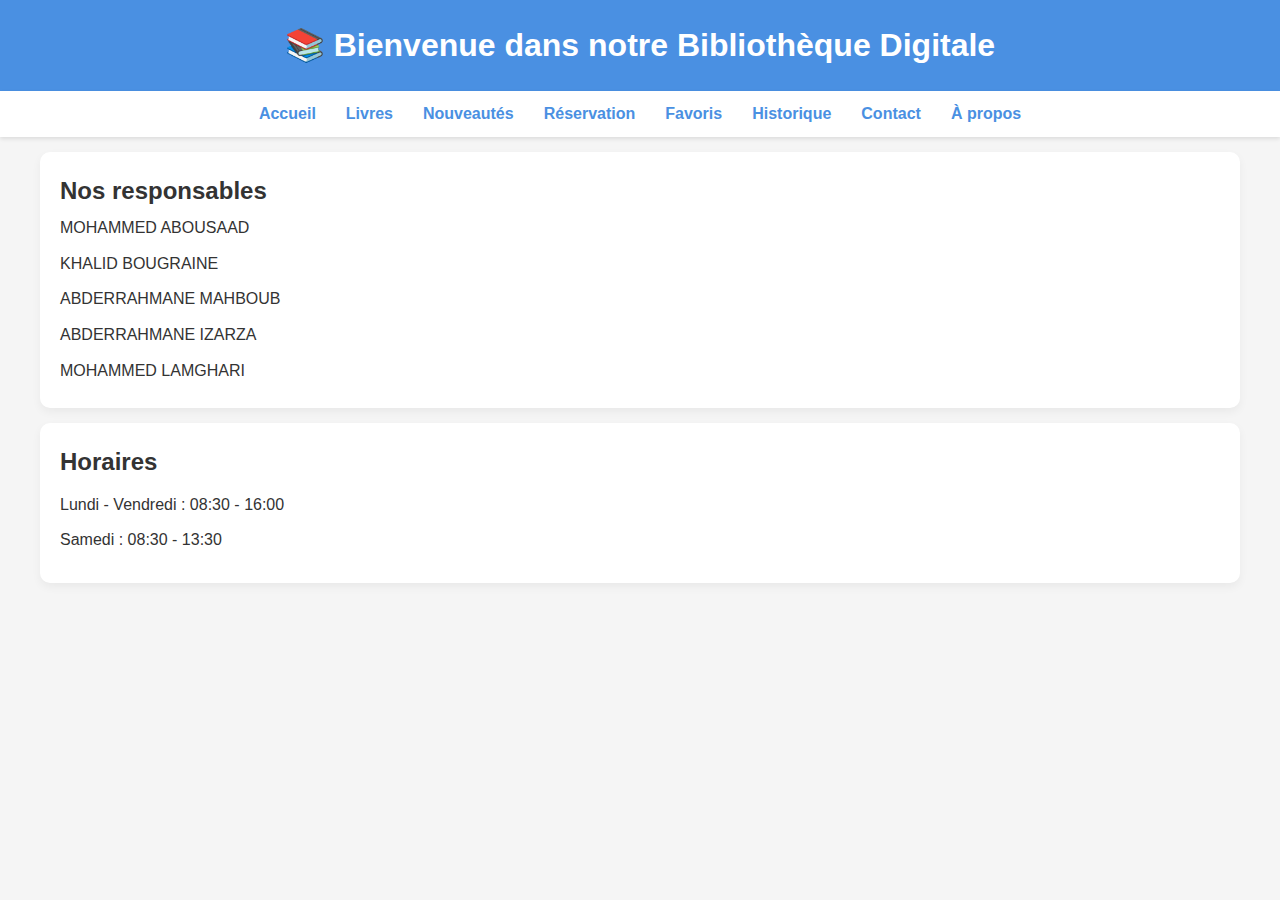
<file: index.html>
<!DOCTYPE html>
<html lang="fr">
<head>
<meta charset="UTF-8">
<title>Notre Bibliothèque Digitale</title>
<link rel="stylesheet" href="style.css">
</head>
<body>
<header>
<h1>📚 Bienvenue dans notre Bibliothèque Digitale</h1>
</header>
<nav>
<a href="index.html">Accueil</a>
<a href="livres.html">Livres</a>
<a href="nouveautes.html">Nouveautés</a>
<a href="reservation.html">Réservation</a>
<a href="favoris.html">Favoris</a>
<a href="historique.html">Historique</a>
<a href="contact.html">Contact</a>
<a href="apropos.html">À propos</a>
</nav>
<section>
<h2>Nos responsables</h2>
<ul>
<li>MOHAMMED ABOUSAAD</li>
<li>KHALID BOUGRAINE</li>
<li>ABDERRAHMANE MAHBOUB</li>
<li>ABDERRAHMANE IZARZA</li>
<li>MOHAMMED LAMGHARI</li>
</ul>
</section>
<section>
<h2>Horaires</h2>
<p>Lundi - Vendredi : 08:30 - 16:00</p>
<p>Samedi : 08:30 - 13:30</p>
</section>
</body>
</html>
</file>
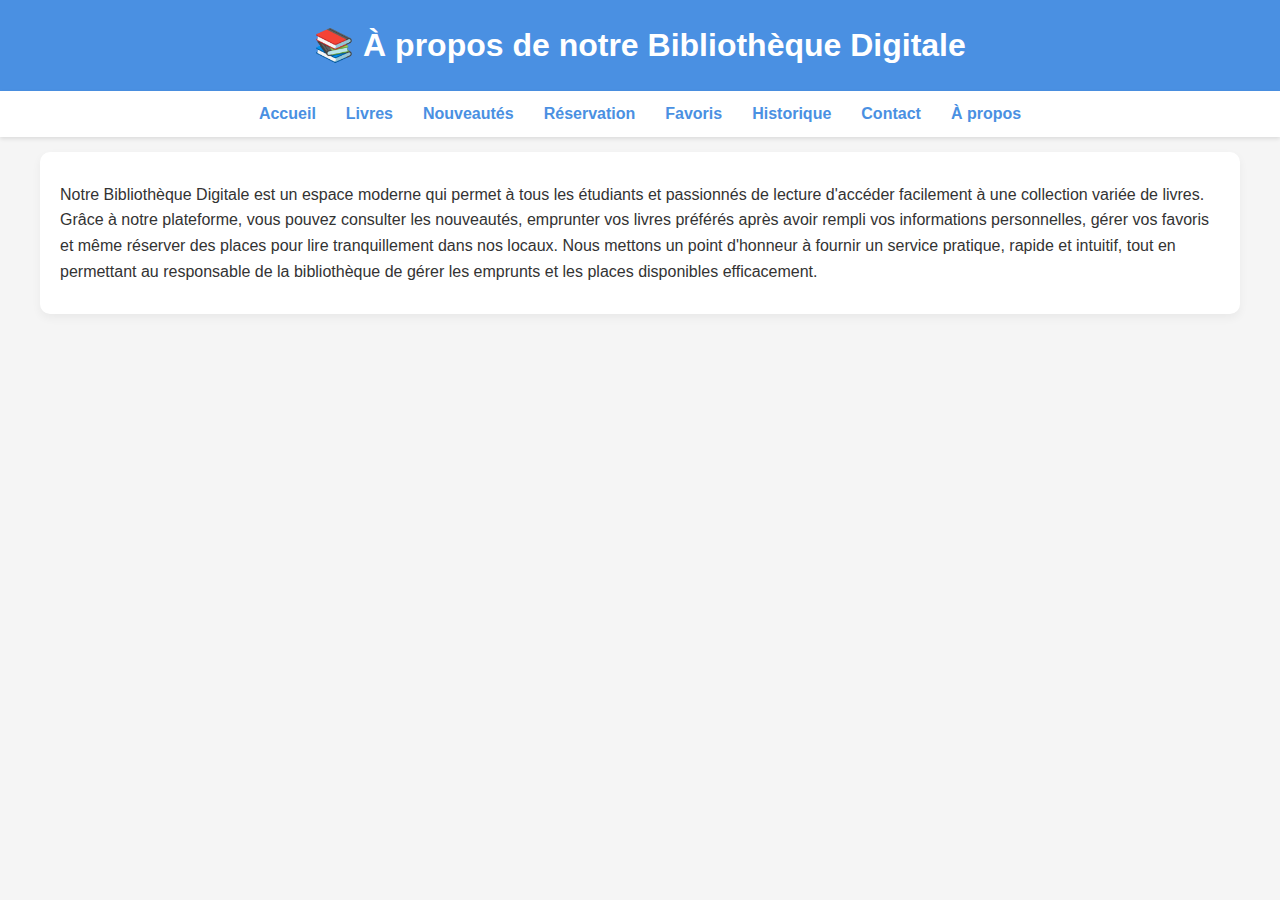
<file: apropos.html>
<!DOCTYPE html>
<html lang="fr">
<head>
<meta charset="UTF-8">
<title>À propos</title>
<link rel="stylesheet" href="style.css">
</head>
<body>
<header><h1>📚 À propos de notre Bibliothèque Digitale</h1></header>
<nav>
<a href="index.html">Accueil</a>
<a href="livres.html">Livres</a>
<a href="nouveautes.html">Nouveautés</a>
<a href="reservation.html">Réservation</a>
<a href="favoris.html">Favoris</a>
<a href="historique.html">Historique</a>
<a href="contact.html">Contact</a>
<a href="apropos.html">À propos</a>
</nav>

<section>
<p>Notre Bibliothèque Digitale est un espace moderne qui permet à tous les étudiants et passionnés de lecture d'accéder facilement à une collection variée de livres. Grâce à notre plateforme, vous pouvez consulter les nouveautés, emprunter vos livres préférés après avoir rempli vos informations personnelles, gérer vos favoris et même réserver des places pour lire tranquillement dans nos locaux. Nous mettons un point d'honneur à fournir un service pratique, rapide et intuitif, tout en permettant au responsable de la bibliothèque de gérer les emprunts et les places disponibles efficacement.</p>
</section>
</body>
</html>
</file>
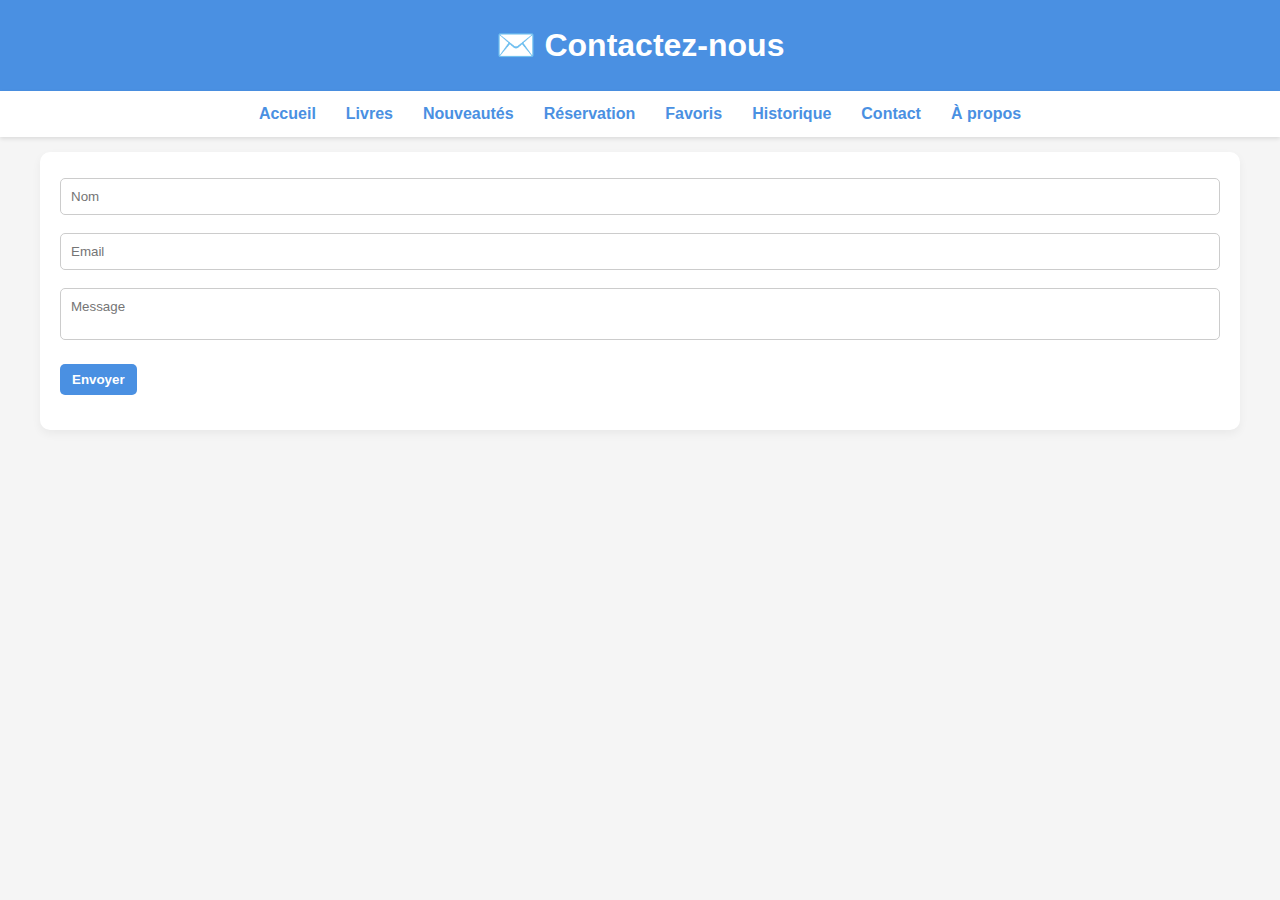
<file: contact.html>
<!DOCTYPE html>
<html lang="fr">
<head>
<meta charset="UTF-8">
<title>Contact</title>
<link rel="stylesheet" href="style.css">
</head>
<body>
<header><h1>✉️ Contactez-nous</h1></header>
<nav>
<a href="index.html">Accueil</a>
<a href="livres.html">Livres</a>
<a href="nouveautes.html">Nouveautés</a>
<a href="reservation.html">Réservation</a>
<a href="favoris.html">Favoris</a>
<a href="historique.html">Historique</a>
<a href="contact.html">Contact</a>
<a href="apropos.html">À propos</a>
</nav>

<section>
<form id="contactForm">
<input type="text" id="nomContact" placeholder="Nom">
<input type="email" id="emailContact" placeholder="Email">
<textarea id="messageContact" placeholder="Message"></textarea>
<button type="button" onclick="envoyerMessage()">Envoyer</button>
</form>
<p id="etatContact"></p>

<script src="script.js"></script>
</section>
</body>
</html>
</file>
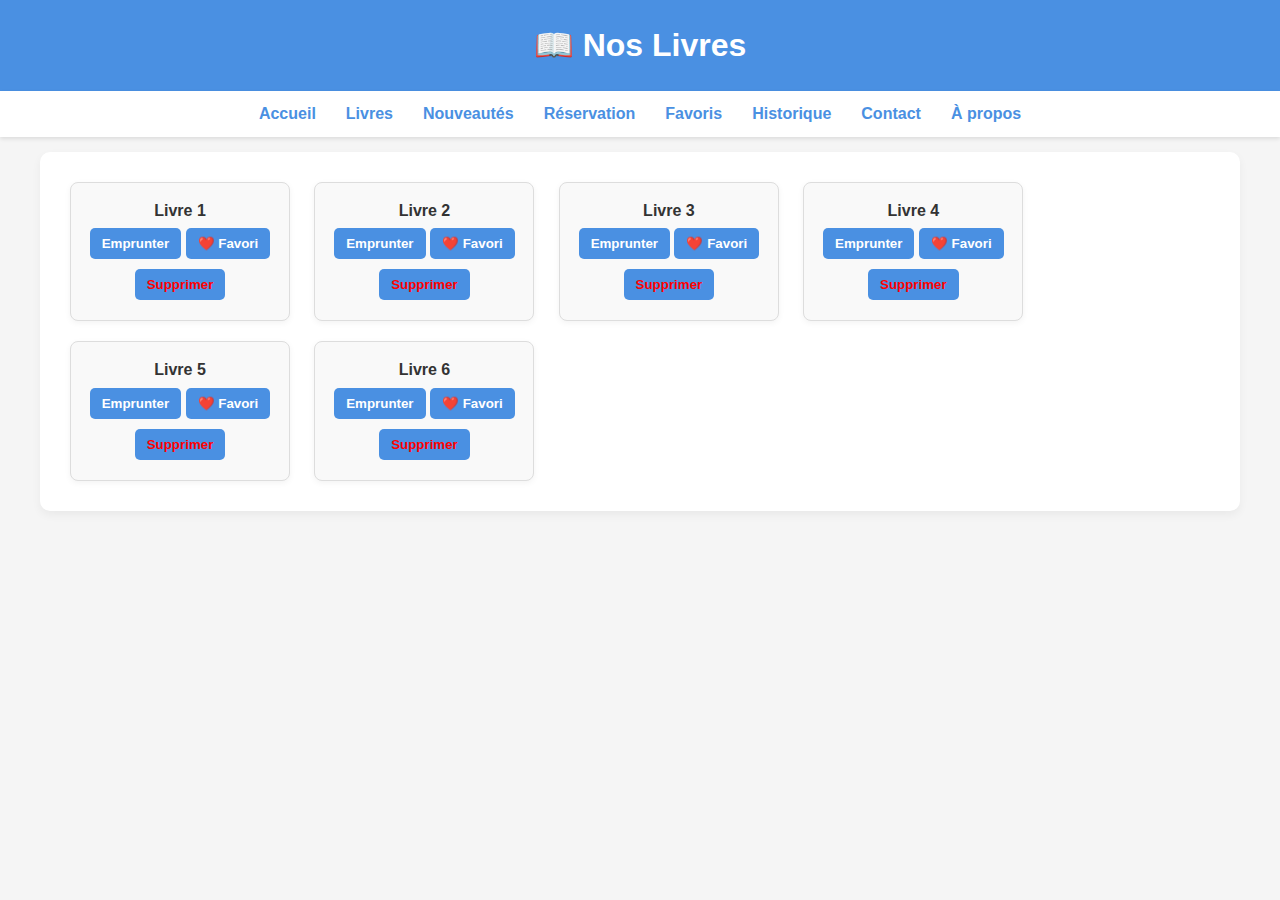
<file: livres.html>
<!DOCTYPE html>
<html lang="fr">
<head>
<meta charset="UTF-8">
<title>Livres</title>
<link rel="stylesheet" href="style.css">
</head>
<body>
<header>
<h1>📖 Nos Livres</h1>
</header>
<nav>
<a href="index.html">Accueil</a>
<a href="livres.html">Livres</a>
<a href="nouveautes.html">Nouveautés</a>
<a href="reservation.html">Réservation</a>
<a href="favoris.html">Favoris</a>
<a href="historique.html">Historique</a>
<a href="contact.html">Contact</a>
<a href="apropos.html">À propos</a>
</nav>

<section id="listeLivres"></section>

<!-- Formulaire emprunt -->
<div id="empruntForm">
<div>
<h3>Informations pour emprunt</h3>
<input type="text" id="nomEmprunt" placeholder="Nom">
<input type="text" id="prenomEmprunt" placeholder="Prénom">
<input type="text" id="groupeEmprunt" placeholder="Groupe">
<button onclick="confirmerEmprunt()">Confirmer</button>
<button onclick="fermerEmpruntForm()" style="background:red;">Annuler</button>
</div>
</div>

<script src="script.js"></script>
<script>
window.addEventListener("DOMContentLoaded", afficherLivres);
</script>
</body>
</html>
</file>
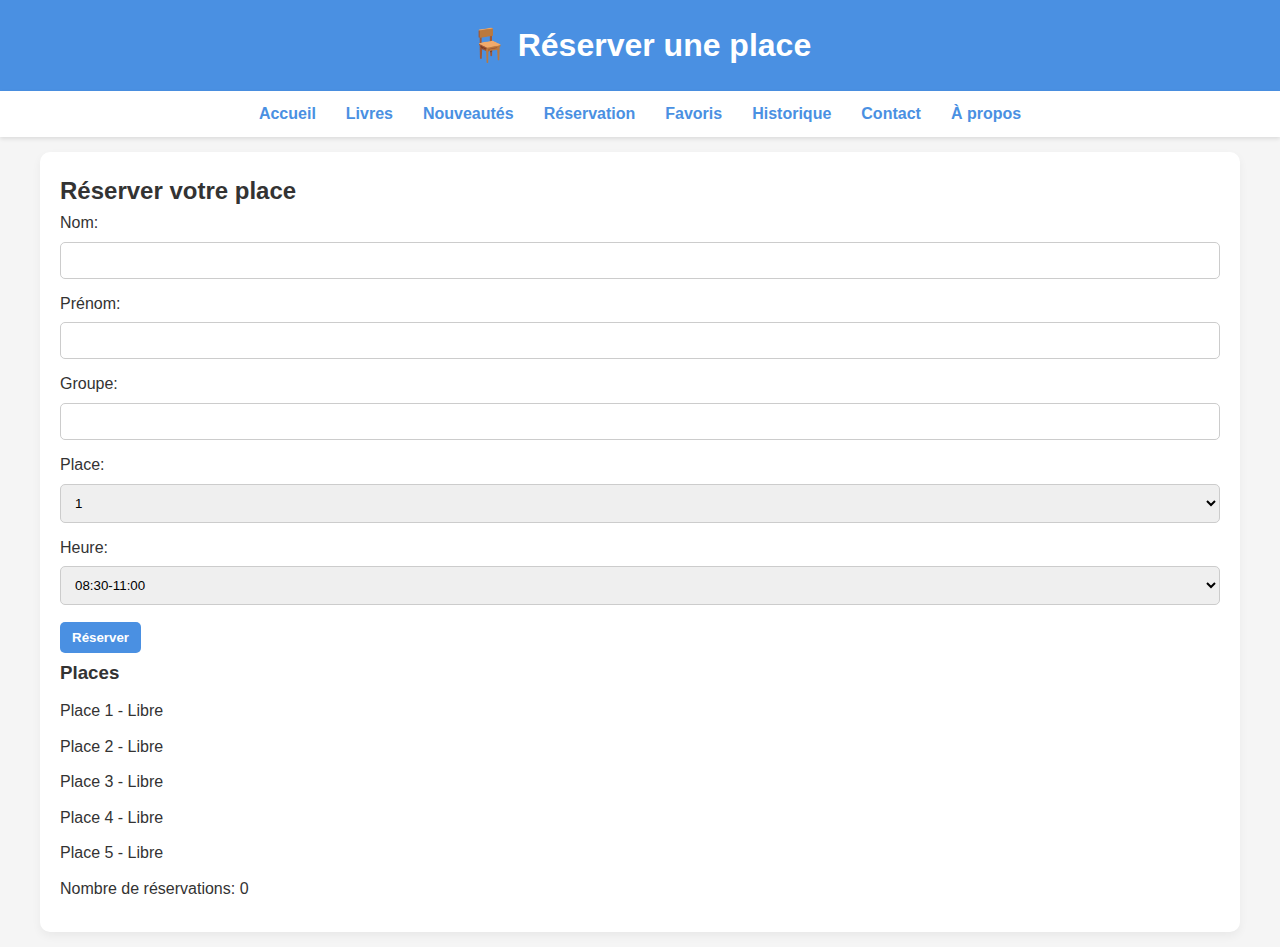
<file: reservation.html>
<!DOCTYPE html>
<html lang="fr">
<head>
<meta charset="UTF-8">
<title>Réservation des places</title>
<link rel="stylesheet" href="style.css">
</head>
<body>
<header><h1>🪑 Réserver une place</h1></header>
<nav>
<a href="index.html">Accueil</a>
<a href="livres.html">Livres</a>
<a href="nouveautes.html">Nouveautés</a>
<a href="reservation.html">Réservation</a>
<a href="favoris.html">Favoris</a>
<a href="historique.html">Historique</a>
<a href="contact.html">Contact</a>
<a href="apropos.html">À propos</a>
</nav>

<section>
<h2>Réserver votre place</h2>
Nom:<input type="text" id="nomPlace">
Prénom:<input type="text" id="prenomPlace">
Groupe:<input type="text" id="groupePlace">
Place:
<select id="place">
<option value="1">1</option>
<option value="2">2</option>
<option value="3">3</option>
<option value="4">4</option>
<option value="5">5</option>
</select>
Heure:
<select id="heure">
<option>08:30-11:00</option>
<option>11:00-13:30</option>
<option>13:30-16:00</option>
</select>
<button onclick="reserverPlace()">Réserver</button>

<h3>Places</h3>
<div id="listePlaces"></div>
<p>Nombre de réservations: <span id="nombreReservations">0</span></p>

<script src="script.js"></script>
<script>window.addEventListener("DOMContentLoaded", afficherPlaces);</script>
</section>
</body>
</html>
</file>
<file: style.css>
/* ---------- Global ---------- */
* { margin:0; padding:0; box-sizing:border-box; font-family:'Segoe UI',Tahoma,Geneva,Verdana,sans-serif;}
body { background:#f5f5f5; color:#333; line-height:1.6;}
header { background:#4a90e2; color:white; padding:20px 0; text-align:center; box-shadow:0 4px 6px rgba(0,0,0,0.1);}
nav { background:white; display:flex; justify-content:center; flex-wrap:wrap; padding:10px 0; box-shadow:0 2px 4px rgba(0,0,0,0.1);}
nav a { margin:0 15px; text-decoration:none; color:#4a90e2; font-weight:bold; transition:0.3s;}
nav a:hover { color:#1c3f66; text-decoration:underline;}
section { padding:20px; margin:15px auto; max-width:1200px; background:white; border-radius:10px; box-shadow:0 4px 10px rgba(0,0,0,0.05);}
.book { border:1px solid #ddd; padding:15px; margin:10px; display:inline-block; width:220px; border-radius:8px; background:#f9f9f9; box-shadow:0 2px 6px rgba(0,0,0,0.05); text-align:center; transition: transform 0.2s;}
.book:hover { transform: translateY(-5px); box-shadow:0 6px 12px rgba(0,0,0,0.1);}
button { padding:8px 12px; margin:5px 0; border:none; border-radius:5px; background:#4a90e2; color:white; font-weight:bold; cursor:pointer; transition:0.3s;}
button:hover { background:#1c3f66;}
input[type=text], input[type=email], select, textarea { width:100%; padding:10px; margin:6px 0 12px 0; border:1px solid #ccc; border-radius:5px;}
textarea { resize:none;}
ul { list-style:none; padding-left:0;}
ul li { padding:5px 0;}
p { margin:10px 0;}
footer { text-align:center; padding:15px; background:#4a90e2; color:white; margin-top:20px; border-top-left-radius:10px; border-top-right-radius:10px;}

/* ---------- Modal Form ---------- */
#empruntForm { display:none; position:fixed; top:0; left:0; width:100%; height:100%; background:rgba(0,0,0,0.5); justify-content:center; align-items:center;}
#empruntForm div { background:white; padding:20px; border-radius:8px; max-width:300px; width:90%;}
</file>
